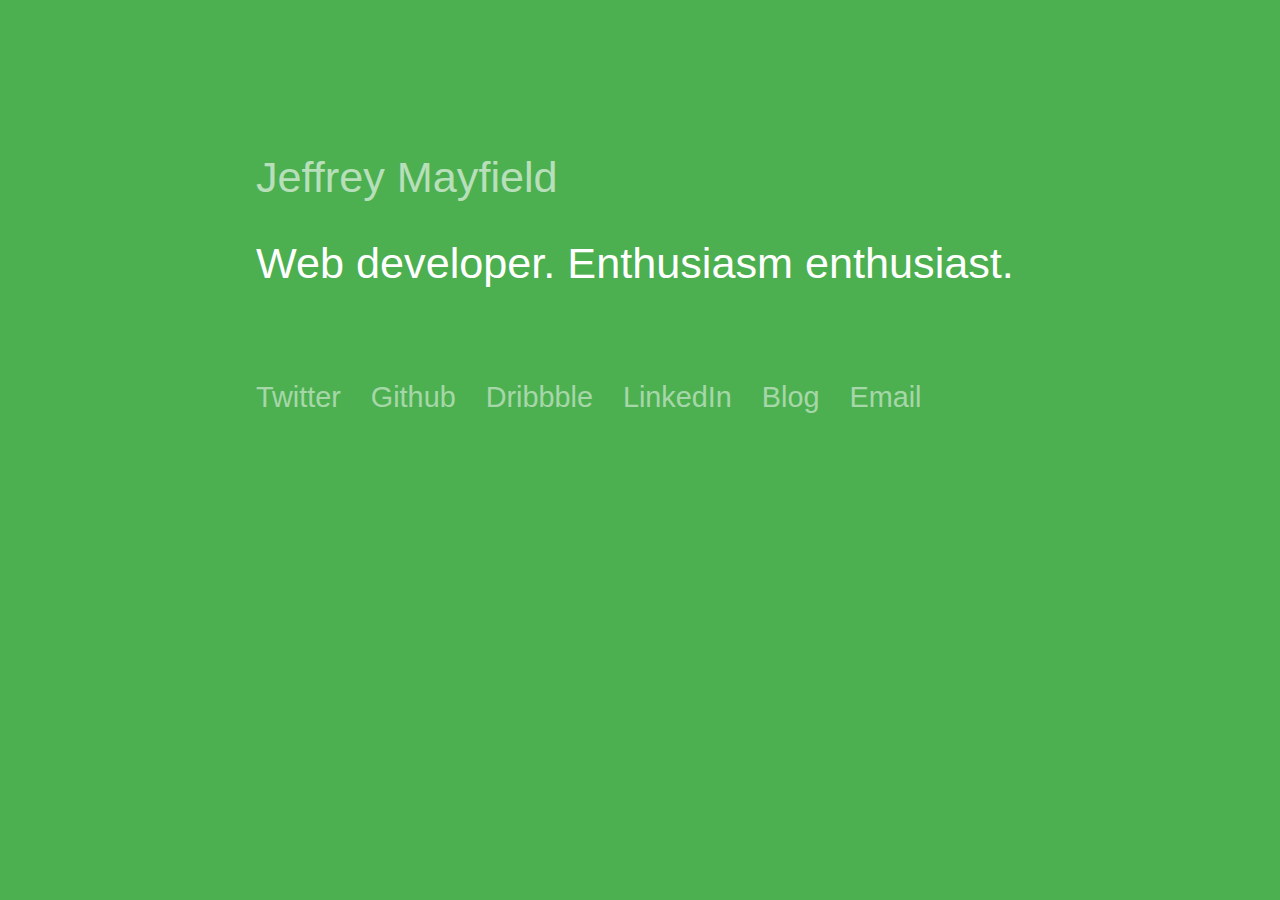
<file: index.html>
<!doctype html>

<!--
 _____             ___    ___
/\___ \          /'___\ /'___\
\/__/\ \     __ /\ \__//\ \__/  _ __    __   __  __
   _\ \ \  /'__`\ \ ,__\ \ ,__\/\`'__\/'__`\/\ \/\ \
  /\ \_\ \/\  __/\ \ \_/\ \ \_/\ \ \//\  __/\ \ \_\ \
  \ \____/\ \____\\ \_\  \ \_\  \ \_\\ \____\\/`____ \
   \/___/  \/____/ \/_/   \/_/   \/_/ \/____/ `/___/> \
                                                 /\___/
                                                 \/__/
                              ___             ___       __
 /'\_/`\                    /'___\ __        /\_ \     /\ \
/\      \     __     __  __/\ \__//\_\     __\//\ \    \_\ \
\ \ \__\ \  /'__`\  /\ \/\ \ \ ,__\/\ \  /'__`\\ \ \   /'_` \
 \ \ \_/\ \/\ \L\.\_\ \ \_\ \ \ \_/\ \ \/\  __/ \_\ \_/\ \L\ \
  \ \_\\ \_\ \__/.\_\\/`____ \ \_\  \ \_\ \____\/\____\ \___,_\
   \/_/ \/_/\/__/\/_/ `/___/> \/_/   \/_/\/____/\/____/\/__,_ /
                         /\___/
                         \/__/
  __          __
 /\ \        /\ \__
 \_\ \    ___\ \ ,_\        ___    ___     ___ ___
 /'_` \  / __`\ \ \/       /'___\ / __`\ /' __` __`\
/\ \L\ \/\ \L\ \ \ \_     /\ \__//\ \L\ \/\ \/\ \/\ \
\ \___,_\ \____/\ \__\    \ \____\ \____/\ \_\ \_\ \_\
 \/__,_ /\/___/  \/__/     \/____/\/___/  \/_/\/_/\/_/

 -->

<html lang="en" class="home">

    <head>
        <meta charset="utf-8">
        <meta http-equiv="x-ua-compatible" content="ie=edge">
        <title>Jeffrey Mayfield - Web developer. Enthusiasm enthusiast.</title>
        <meta name="description" content="Web developer. Enthusiasm enthusiast.">
        <meta name="viewport" content="width=device-width, initial-scale=1">
        <link rel="stylesheet" href="css/style.css">
        <link rel="apple-touch-icon" sizes="120x120" href="/apple-touch-icon.png?v=20160717">
        <link rel="icon" type="image/png" href="/favicon-32x32.png?v=20160717" sizes="32x32">
        <link rel="icon" type="image/png" href="/favicon-16x16.png?v=20160717" sizes="16x16">
        <link rel="manifest" href="/manifest.json?v=20160717">
        <link rel="mask-icon" href="/safari-pinned-tab.svg?v=20160717" color="#009bf6">
        <link rel="shortcut icon" href="/favicon.ico?v=20160717">
        <meta name="apple-mobile-web-app-title" content="Jeffrey Mayfield">
        <meta name="application-name" content="Jeffrey Mayfield">
        <meta name="theme-color" content="#f1f1f1">

        <script type="application/ld+json">
            {
                "@context": "http://schema.org",
                "@type": "Person",
                "name": "Jeffrey Mayfield",
                "givenName": "Jeffrey",
                "familyName": "Mayfield",
                "additionalName": "Jeff",
                "gender": "Male",
                "email": "info@jeffreymayfield.com",
                "jobTitle": "Senior Front-End Developer",
                "url": "http://jeffreymayfield.com/",
                "sameAs" : [
                    "https://www.facebook.com/jeffrey.mayfield",
                    "https://twitter.com/JeffreyMayfield",
                    "https://plus.google.com/+JeffreyMayfield1981",
                    "https://www.instagram.com/mayfield/",
                    "https://www.linkedin.com/in/jeffreymayfield",
                    "https://www.youtube.com/user/TRAGICbliss",
                    "https://soundcloud.com/tragicbliss"
                ]
            }
        </script>

        <script>
            // Google Analytics
            (function(i, s, o, g, r, a, m) {
                i['GoogleAnalyticsObject'] = r;
                i[r] = i[r] || function() {
                    (i[r].q = i[r].q || []).push(arguments)
                }, i[r].l = 1 * new Date();
                a = s.createElement(o),
                    m = s.getElementsByTagName(o)[0];
                a.async = 1;
                a.src = g;
                m.parentNode.insertBefore(a, m)
            })(window, document, 'script', '//www.google-analytics.com/analytics.js', 'ga');

            ga('create', 'UA-24150473-1', 'auto');
            ga('require', 'linkid', 'linkid.js');
            ga('require', 'displayfeatures');
            ga('send', 'pageview');
        </script>

    </head>

    <body>

        <div>

            <header class="top">
                <h1>Jeffrey Mayfield</h1>
                <h2 class="bio"><span>Web developer. </span><span>Enthusiasm enthusiast.</span></h2>
            </header>

            <ul class="services">
                <li class="service twitter">
                    <a href="http://twitter.com/JeffreyMayfield" title="Twitter" id="gaLinkTwitter">Twitter</a>
                </li>
                <li class="service github">
                    <a href="http://github.com/jmayfield" title="Github" id="gaLinkGithub">Github</a>
                </li>
                <li class="service dribbble">
                    <a href="http://dribbble.com/Mayfield" title="Dribbble" id="gaLinkDribbble">Dribbble</a>
                </li>
                <li class="service linkedin">
                    <a href="http://www.linkedin.com/in/jeffreymayfield" title="LinkedIn" id="gaLinkLinkedin">LinkedIn</a>
                </li>
                <li class="service blog">
                    <a href="http://tragicbliss.com/" title="Blog" id="gaLinkBlog">Blog</a>
                </li>
                <li class="service email">
                    <a href="mailto:info@jeffreymayfield.com" title="Email" id="gaLinkEmail">Email</a>
                </li>
            </ul>
        </div>

        <script>
            // Body Background Change
            var services = document.getElementsByClassName('service'),
                len = services.length;

            while(len--) {
                var me = services[len];

                me.addEventListener('mouseover', function(event) {
                    document.body.className = this.className.replace('service ', '');
                }, false);
            }
        </script>

    </body>
</html>
</file>
<file: css/style.css>
/*! normalize.css v4.1.1 | MIT License | github.com/necolas/normalize.css */html{font-family:sans-serif;-ms-text-size-adjust:100%;-webkit-text-size-adjust:100%}body{margin:0}article,aside,details,figcaption,figure,footer,header,main,menu,nav,section,summary{display:block}audio,canvas,progress,video{display:inline-block}audio:not([controls]){display:none;height:0}progress{vertical-align:baseline}template,[hidden]{display:none}a{background-color:transparent;-webkit-text-decoration-skip:objects}a:active,a:hover{outline-width:0}abbr[title]{border-bottom:none;text-decoration:underline;text-decoration:underline dotted}b,strong{font-weight:inherit}b,strong{font-weight:bolder}dfn{font-style:italic}h1{font-size:2em;margin:0.67em 0}mark{background-color:#ff0;color:#000}small{font-size:80%}sub,sup{font-size:75%;line-height:0;position:relative;vertical-align:baseline}sub{bottom:-0.25em}sup{top:-0.5em}img{border-style:none}svg:not(:root){overflow:hidden}code,kbd,pre,samp{font-family:monospace, monospace;font-size:1em}figure{margin:1em 40px}hr{box-sizing:content-box;height:0;overflow:visible}button,input,select,textarea{font:inherit;margin:0}optgroup{font-weight:bold}button,input{overflow:visible}button,select{text-transform:none}button,html [type="button"],[type="reset"],[type="submit"]{-webkit-appearance:button}button::-moz-focus-inner,[type="button"]::-moz-focus-inner,[type="reset"]::-moz-focus-inner,[type="submit"]::-moz-focus-inner{border-style:none;padding:0}button:-moz-focusring,[type="button"]:-moz-focusring,[type="reset"]:-moz-focusring,[type="submit"]:-moz-focusring{outline:1px dotted ButtonText}fieldset{border:1px solid #c0c0c0;margin:0 2px;padding:0.35em 0.625em 0.75em}legend{box-sizing:border-box;color:inherit;display:table;max-width:100%;padding:0;white-space:normal}textarea{overflow:auto}[type="checkbox"],[type="radio"]{box-sizing:border-box;padding:0}[type="number"]::-webkit-inner-spin-button,[type="number"]::-webkit-outer-spin-button{height:auto}[type="search"]{-webkit-appearance:textfield;outline-offset:-2px}[type="search"]::-webkit-search-cancel-button,[type="search"]::-webkit-search-decoration{-webkit-appearance:none}::-webkit-input-placeholder{color:inherit;opacity:0.54}::-webkit-file-upload-button{-webkit-appearance:button;font:inherit}button,input[type="button"],input[type="reset"],input[type="submit"]{appearance:none;background-color:#1565c0;border:0;border-radius:3px;color:#fff;cursor:pointer;display:inline-block;font-family:"Helvetica Neue","Helvetica","Roboto","Arial",sans-serif;font-size:1em;-webkit-font-smoothing:antialiased;font-weight:600;line-height:1;padding:.75em 1.5em;text-decoration:none;transition:background-color 150ms ease;user-select:none;vertical-align:middle;white-space:nowrap}button:hover,button:focus,input[type="button"]:hover,input[type="button"]:focus,input[type="reset"]:hover,input[type="reset"]:focus,input[type="submit"]:hover,input[type="submit"]:focus{background-color:#11519a;color:#fff}button:disabled,input[type="button"]:disabled,input[type="reset"]:disabled,input[type="submit"]:disabled{cursor:not-allowed;opacity:0.5}button:disabled:hover,input[type="button"]:disabled:hover,input[type="reset"]:disabled:hover,input[type="submit"]:disabled:hover{background-color:#1565c0}fieldset{background-color:transparent;border:0;margin:0;padding:0}legend{font-weight:600;margin-bottom:.375em;padding:0}label{display:block;font-weight:600;margin-bottom:.375em}input,select{display:block;font-family:"Helvetica Neue","Helvetica","Roboto","Arial",sans-serif;font-size:1em}input[type="color"],input[type="date"],input[type="datetime"],input[type="datetime-local"],input[type="email"],input[type="month"],input[type="number"],input[type="password"],input[type="search"],input[type="tel"],input[type="text"],input[type="time"],input[type="url"],input[type="week"],input:not([type]),textarea,select[multiple]{background-color:#fff;border:1px solid #ddd;border-radius:3px;box-shadow:inset 0 1px 3px rgba(0,0,0,0.06);box-sizing:border-box;font-family:"Helvetica Neue","Helvetica","Roboto","Arial",sans-serif;font-size:1em;margin-bottom:.75em;padding:.5em;transition:border-color 150ms ease;width:100%}input[type="color"]:hover,input[type="date"]:hover,input[type="datetime"]:hover,input[type="datetime-local"]:hover,input[type="email"]:hover,input[type="month"]:hover,input[type="number"]:hover,input[type="password"]:hover,input[type="search"]:hover,input[type="tel"]:hover,input[type="text"]:hover,input[type="time"]:hover,input[type="url"]:hover,input[type="week"]:hover,input:not([type]):hover,textarea:hover,select[multiple]:hover{border-color:#b1b1b1}input[type="color"]:focus,input[type="date"]:focus,input[type="datetime"]:focus,input[type="datetime-local"]:focus,input[type="email"]:focus,input[type="month"]:focus,input[type="number"]:focus,input[type="password"]:focus,input[type="search"]:focus,input[type="tel"]:focus,input[type="text"]:focus,input[type="time"]:focus,input[type="url"]:focus,input[type="week"]:focus,input:not([type]):focus,textarea:focus,select[multiple]:focus{border-color:#1565c0;box-shadow:inset 0 1px 3px rgba(0,0,0,0.06),0 0 5px rgba(18,89,169,0.7);outline:none}input[type="color"]:disabled,input[type="date"]:disabled,input[type="datetime"]:disabled,input[type="datetime-local"]:disabled,input[type="email"]:disabled,input[type="month"]:disabled,input[type="number"]:disabled,input[type="password"]:disabled,input[type="search"]:disabled,input[type="tel"]:disabled,input[type="text"]:disabled,input[type="time"]:disabled,input[type="url"]:disabled,input[type="week"]:disabled,input:not([type]):disabled,textarea:disabled,select[multiple]:disabled{background-color:#f2f2f2;cursor:not-allowed}input[type="color"]:disabled:hover,input[type="date"]:disabled:hover,input[type="datetime"]:disabled:hover,input[type="datetime-local"]:disabled:hover,input[type="email"]:disabled:hover,input[type="month"]:disabled:hover,input[type="number"]:disabled:hover,input[type="password"]:disabled:hover,input[type="search"]:disabled:hover,input[type="tel"]:disabled:hover,input[type="text"]:disabled:hover,input[type="time"]:disabled:hover,input[type="url"]:disabled:hover,input[type="week"]:disabled:hover,input:not([type]):disabled:hover,textarea:disabled:hover,select[multiple]:disabled:hover{border:1px solid #ddd}textarea{resize:vertical}[type="search"]{appearance:none}[type="checkbox"],[type="radio"]{display:inline;margin-right:.375em}[type="file"]{margin-bottom:.75em;width:100%}select{margin-bottom:1.5em;max-width:100%;width:auto}ul,ol{list-style-type:none;margin:0;padding:0}dl{margin-bottom:.75em}dl dt{font-weight:600;margin-top:.75em}dl dd{margin:0}table{border-collapse:collapse;margin:.75em 0;table-layout:fixed;width:100%}th{border-bottom:1px solid #a6a6a6;font-weight:600;padding:.75em 0;text-align:left}td{border-bottom:1px solid #ddd;padding:.75em 0}tr,td,th{vertical-align:middle}body{color:#333;font-family:"Helvetica Neue","Helvetica","Roboto","Arial",sans-serif;font-size:1em;line-height:1.5}h1,h2,h3,h4,h5,h6{font-family:"Helvetica Neue","Helvetica","Roboto","Arial",sans-serif;font-size:1em;line-height:1.2;margin:0 0 .75em}p{margin:0 0 .75em}a{color:#1565c0;text-decoration:none;transition:color 150ms ease}a:active,a:focus,a:hover{color:#104c90}hr{border-bottom:1px solid #ddd;border-left:0;border-right:0;border-top:0;margin:1.5em 0}img,picture{margin:0;max-width:100%}::-moz-selection{background:rgba(0,0,0,0.1)}::selection{background:rgba(0,0,0,0.1)}.home body{-webkit-transition:background 0.5s ease-out;-moz-transition:background 0.5s ease-out;transition:background 0.5s ease-out;margin:150px 20%;background:#4caf50;color:#fff;font:300 24px/29px "Helvetica Neue", "Helvetica", "Roboto", "Arial", sans-serif}.home body::after{clear:both;content:"";display:table}.home body.twitter{background:#03a9f4}.home body.github{background:#607d8b}.home body.dribbble{background:#f06292}.home body.linkedin{background:#1e88e5}.home body.blog{background:#4caf50}.home body.email{background:#ef5350}.home h1,.home h2{font-weight:300;font-size:1.8em;line-height:1.25em}.home h1{opacity:.6}.home .services{padding-top:2.5em;list-style:none}.home .services li{float:left}.home .services li a{-webkit-transition:opacity 0.5s ease-out;-moz-transition:opacity 0.5s ease-out;transition:opacity 0.5s ease-out;display:inline-block;padding-right:30px;padding-bottom:15px;color:#fff;text-decoration:none;font-size:1.2em;opacity:.5}.home .services li a:hover{opacity:1}.error{display:table;width:100%;height:100%;color:#f1f1f1;text-align:center}.error *{margin:0;line-height:1.2}.error body{display:table-cell;margin:2em auto;background-image:url("../img/404.gif");background-attachment:fixed;background-position:50% 50%;background-size:cover;vertical-align:middle;font:300 24px/29px "Helvetica Neue", "Helvetica", "Roboto", "Arial", sans-serif}.error h1{margin-bottom:1em;color:#fff;font-weight:300;font-size:1.8em}.error p{margin:0 auto;width:40%;color:#f1f1f1;font-size:1.3em}@media only screen and (max-width: 1250px){.home body{margin:15% 15%}}@media only screen and (max-width: 1050px){.home body{margin:10% 10%}}@media only screen and (max-width: 925px){.home h2 span{display:block}}@media only screen and (max-width: 875px){.home .services{padding-top:.5em}.home .services li{display:block;padding-bottom:.8em;width:33%}}@media only screen and (max-width: 480px){.home body{margin:10% 10%;background:#03a9f4}.home .services{padding-top:.5em}.home .services li{display:block;width:100%}.home .services li a{font-size:1.4em !important;line-height:1.2em}.error body,.error p{width:80%}.error h1{margin:0 0 .3em;font-size:1.5em}.error p{font-size:1em}}
/*# sourceMappingURL=style.css.map */
</file>
